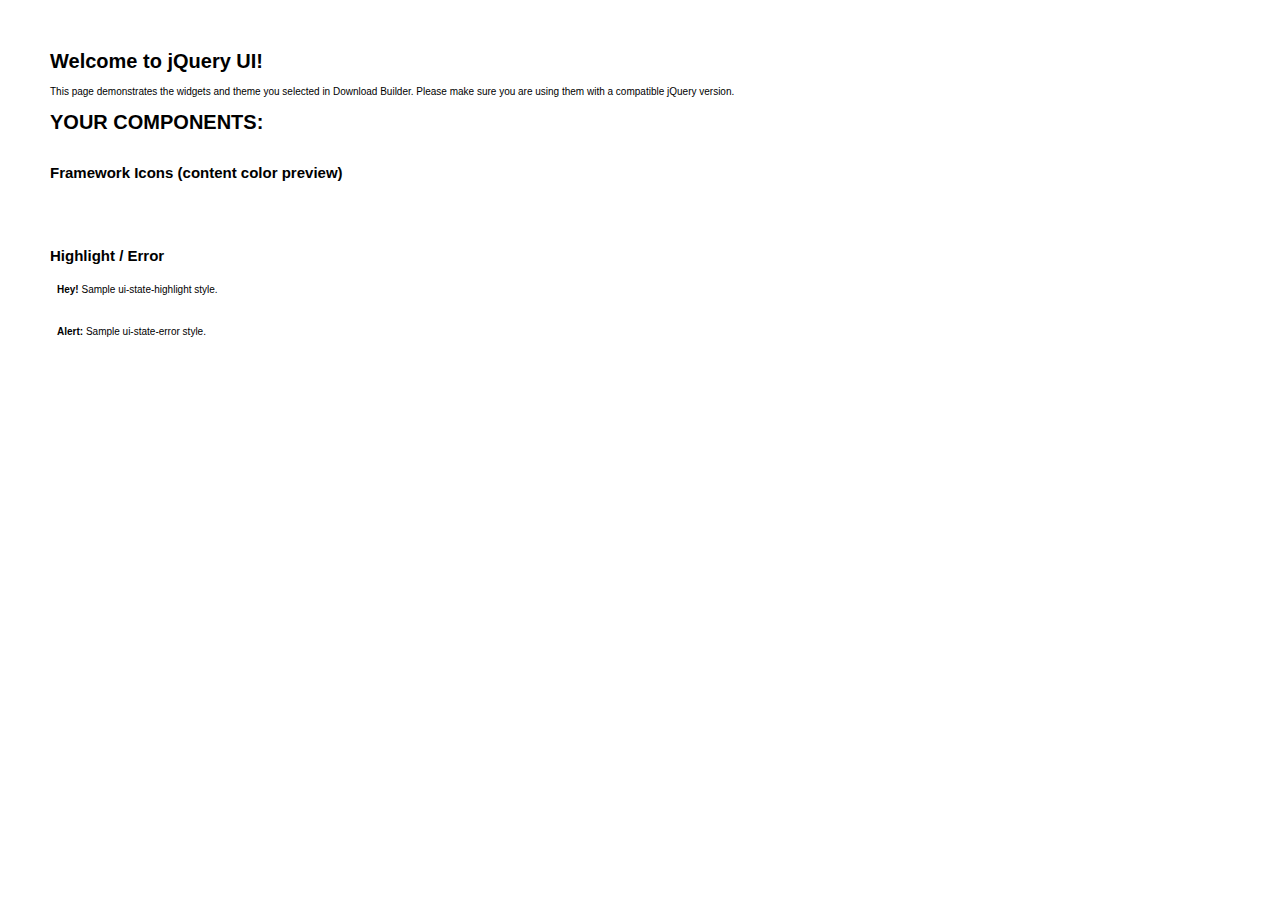
<file: Public/xenon/assets/js/jquery-ui/index.html>
<!doctype html>
<html lang="us">
<head>
	<meta charset="utf-8">
	<title>jQuery UI Example Page</title>
	<link href="jquery-ui.css" rel="stylesheet">
	<style>
	body{
		font: 62.5% "Trebuchet MS", sans-serif;
		margin: 50px;
	}
	.demoHeaders {
		margin-top: 2em;
	}
	#dialog-link {
		padding: .4em 1em .4em 20px;
		text-decoration: none;
		position: relative;
	}
	#dialog-link span.ui-icon {
		margin: 0 5px 0 0;
		position: absolute;
		left: .2em;
		top: 50%;
		margin-top: -8px;
	}
	#icons {
		margin: 0;
		padding: 0;
	}
	#icons li {
		margin: 2px;
		position: relative;
		padding: 4px 0;
		cursor: pointer;
		float: left;
		list-style: none;
	}
	#icons span.ui-icon {
		float: left;
		margin: 0 4px;
	}
	.fakewindowcontain .ui-widget-overlay {
		position: absolute;
	}
	select {
		width: 200px;
	}
	</style>
</head>
<body>

<h1>Welcome to jQuery UI!</h1>

<div class="ui-widget">
	<p>This page demonstrates the widgets and theme you selected in Download Builder. Please make sure you are using them with a compatible jQuery version.</p>
</div>

<h1>YOUR COMPONENTS:</h1>












<h2 class="demoHeaders">Framework Icons (content color preview)</h2>
<ul id="icons" class="ui-widget ui-helper-clearfix">
	<li class="ui-state-default ui-corner-all" title=".ui-icon-carat-1-n"><span class="ui-icon ui-icon-carat-1-n"></span></li>
	<li class="ui-state-default ui-corner-all" title=".ui-icon-carat-1-ne"><span class="ui-icon ui-icon-carat-1-ne"></span></li>
	<li class="ui-state-default ui-corner-all" title=".ui-icon-carat-1-e"><span class="ui-icon ui-icon-carat-1-e"></span></li>
	<li class="ui-state-default ui-corner-all" title=".ui-icon-carat-1-se"><span class="ui-icon ui-icon-carat-1-se"></span></li>
	<li class="ui-state-default ui-corner-all" title=".ui-icon-carat-1-s"><span class="ui-icon ui-icon-carat-1-s"></span></li>
	<li class="ui-state-default ui-corner-all" title=".ui-icon-carat-1-sw"><span class="ui-icon ui-icon-carat-1-sw"></span></li>
	<li class="ui-state-default ui-corner-all" title=".ui-icon-carat-1-w"><span class="ui-icon ui-icon-carat-1-w"></span></li>
	<li class="ui-state-default ui-corner-all" title=".ui-icon-carat-1-nw"><span class="ui-icon ui-icon-carat-1-nw"></span></li>
	<li class="ui-state-default ui-corner-all" title=".ui-icon-carat-2-n-s"><span class="ui-icon ui-icon-carat-2-n-s"></span></li>
	<li class="ui-state-default ui-corner-all" title=".ui-icon-carat-2-e-w"><span class="ui-icon ui-icon-carat-2-e-w"></span></li>
	<li class="ui-state-default ui-corner-all" title=".ui-icon-triangle-1-n"><span class="ui-icon ui-icon-triangle-1-n"></span></li>
	<li class="ui-state-default ui-corner-all" title=".ui-icon-triangle-1-ne"><span class="ui-icon ui-icon-triangle-1-ne"></span></li>
	<li class="ui-state-default ui-corner-all" title=".ui-icon-triangle-1-e"><span class="ui-icon ui-icon-triangle-1-e"></span></li>
	<li class="ui-state-default ui-corner-all" title=".ui-icon-triangle-1-se"><span class="ui-icon ui-icon-triangle-1-se"></span></li>
	<li class="ui-state-default ui-corner-all" title=".ui-icon-triangle-1-s"><span class="ui-icon ui-icon-triangle-1-s"></span></li>
	<li class="ui-state-default ui-corner-all" title=".ui-icon-triangle-1-sw"><span class="ui-icon ui-icon-triangle-1-sw"></span></li>
	<li class="ui-state-default ui-corner-all" title=".ui-icon-triangle-1-w"><span class="ui-icon ui-icon-triangle-1-w"></span></li>
	<li class="ui-state-default ui-corner-all" title=".ui-icon-triangle-1-nw"><span class="ui-icon ui-icon-triangle-1-nw"></span></li>
	<li class="ui-state-default ui-corner-all" title=".ui-icon-triangle-2-n-s"><span class="ui-icon ui-icon-triangle-2-n-s"></span></li>
	<li class="ui-state-default ui-corner-all" title=".ui-icon-triangle-2-e-w"><span class="ui-icon ui-icon-triangle-2-e-w"></span></li>
	<li class="ui-state-default ui-corner-all" title=".ui-icon-arrow-1-n"><span class="ui-icon ui-icon-arrow-1-n"></span></li>
	<li class="ui-state-default ui-corner-all" title=".ui-icon-arrow-1-ne"><span class="ui-icon ui-icon-arrow-1-ne"></span></li>
	<li class="ui-state-default ui-corner-all" title=".ui-icon-arrow-1-e"><span class="ui-icon ui-icon-arrow-1-e"></span></li>
	<li class="ui-state-default ui-corner-all" title=".ui-icon-arrow-1-se"><span class="ui-icon ui-icon-arrow-1-se"></span></li>
	<li class="ui-state-default ui-corner-all" title=".ui-icon-arrow-1-s"><span class="ui-icon ui-icon-arrow-1-s"></span></li>
	<li class="ui-state-default ui-corner-all" title=".ui-icon-arrow-1-sw"><span class="ui-icon ui-icon-arrow-1-sw"></span></li>
	<li class="ui-state-default ui-corner-all" title=".ui-icon-arrow-1-w"><span class="ui-icon ui-icon-arrow-1-w"></span></li>
	<li class="ui-state-default ui-corner-all" title=".ui-icon-arrow-1-nw"><span class="ui-icon ui-icon-arrow-1-nw"></span></li>
	<li class="ui-state-default ui-corner-all" title=".ui-icon-arrow-2-n-s"><span class="ui-icon ui-icon-arrow-2-n-s"></span></li>
	<li class="ui-state-default ui-corner-all" title=".ui-icon-arrow-2-ne-sw"><span class="ui-icon ui-icon-arrow-2-ne-sw"></span></li>
	<li class="ui-state-default ui-corner-all" title=".ui-icon-arrow-2-e-w"><span class="ui-icon ui-icon-arrow-2-e-w"></span></li>
	<li class="ui-state-default ui-corner-all" title=".ui-icon-arrow-2-se-nw"><span class="ui-icon ui-icon-arrow-2-se-nw"></span></li>
	<li class="ui-state-default ui-corner-all" title=".ui-icon-arrowstop-1-n"><span class="ui-icon ui-icon-arrowstop-1-n"></span></li>
	<li class="ui-state-default ui-corner-all" title=".ui-icon-arrowstop-1-e"><span class="ui-icon ui-icon-arrowstop-1-e"></span></li>
	<li class="ui-state-default ui-corner-all" title=".ui-icon-arrowstop-1-s"><span class="ui-icon ui-icon-arrowstop-1-s"></span></li>
	<li class="ui-state-default ui-corner-all" title=".ui-icon-arrowstop-1-w"><span class="ui-icon ui-icon-arrowstop-1-w"></span></li>
	<li class="ui-state-default ui-corner-all" title=".ui-icon-arrowthick-1-n"><span class="ui-icon ui-icon-arrowthick-1-n"></span></li>
	<li class="ui-state-default ui-corner-all" title=".ui-icon-arrowthick-1-ne"><span class="ui-icon ui-icon-arrowthick-1-ne"></span></li>
	<li class="ui-state-default ui-corner-all" title=".ui-icon-arrowthick-1-e"><span class="ui-icon ui-icon-arrowthick-1-e"></span></li>
	<li class="ui-state-default ui-corner-all" title=".ui-icon-arrowthick-1-se"><span class="ui-icon ui-icon-arrowthick-1-se"></span></li>
	<li class="ui-state-default ui-corner-all" title=".ui-icon-arrowthick-1-s"><span class="ui-icon ui-icon-arrowthick-1-s"></span></li>
	<li class="ui-state-default ui-corner-all" title=".ui-icon-arrowthick-1-sw"><span class="ui-icon ui-icon-arrowthick-1-sw"></span></li>
	<li class="ui-state-default ui-corner-all" title=".ui-icon-arrowthick-1-w"><span class="ui-icon ui-icon-arrowthick-1-w"></span></li>
	<li class="ui-state-default ui-corner-all" title=".ui-icon-arrowthick-1-nw"><span class="ui-icon ui-icon-arrowthick-1-nw"></span></li>
	<li class="ui-state-default ui-corner-all" title=".ui-icon-arrowthick-2-n-s"><span class="ui-icon ui-icon-arrowthick-2-n-s"></span></li>
	<li class="ui-state-default ui-corner-all" title=".ui-icon-arrowthick-2-ne-sw"><span class="ui-icon ui-icon-arrowthick-2-ne-sw"></span></li>
	<li class="ui-state-default ui-corner-all" title=".ui-icon-arrowthick-2-e-w"><span class="ui-icon ui-icon-arrowthick-2-e-w"></span></li>
	<li class="ui-state-default ui-corner-all" title=".ui-icon-arrowthick-2-se-nw"><span class="ui-icon ui-icon-arrowthick-2-se-nw"></span></li>
	<li class="ui-state-default ui-corner-all" title=".ui-icon-arrowthickstop-1-n"><span class="ui-icon ui-icon-arrowthickstop-1-n"></span></li>
	<li class="ui-state-default ui-corner-all" title=".ui-icon-arrowthickstop-1-e"><span class="ui-icon ui-icon-arrowthickstop-1-e"></span></li>
	<li class="ui-state-default ui-corner-all" title=".ui-icon-arrowthickstop-1-s"><span class="ui-icon ui-icon-arrowthickstop-1-s"></span></li>
	<li class="ui-state-default ui-corner-all" title=".ui-icon-arrowthickstop-1-w"><span class="ui-icon ui-icon-arrowthickstop-1-w"></span></li>
	<li class="ui-state-default ui-corner-all" title=".ui-icon-arrowreturnthick-1-w"><span class="ui-icon ui-icon-arrowreturnthick-1-w"></span></li>
	<li class="ui-state-default ui-corner-all" title=".ui-icon-arrowreturnthick-1-n"><span class="ui-icon ui-icon-arrowreturnthick-1-n"></span></li>
	<li class="ui-state-default ui-corner-all" title=".ui-icon-arrowreturnthick-1-e"><span class="ui-icon ui-icon-arrowreturnthick-1-e"></span></li>
	<li class="ui-state-default ui-corner-all" title=".ui-icon-arrowreturnthick-1-s"><span class="ui-icon ui-icon-arrowreturnthick-1-s"></span></li>
	<li class="ui-state-default ui-corner-all" title=".ui-icon-arrowreturn-1-w"><span class="ui-icon ui-icon-arrowreturn-1-w"></span></li>
	<li class="ui-state-default ui-corner-all" title=".ui-icon-arrowreturn-1-n"><span class="ui-icon ui-icon-arrowreturn-1-n"></span></li>
	<li class="ui-state-default ui-corner-all" title=".ui-icon-arrowreturn-1-e"><span class="ui-icon ui-icon-arrowreturn-1-e"></span></li>
	<li class="ui-state-default ui-corner-all" title=".ui-icon-arrowreturn-1-s"><span class="ui-icon ui-icon-arrowreturn-1-s"></span></li>
	<li class="ui-state-default ui-corner-all" title=".ui-icon-arrowrefresh-1-w"><span class="ui-icon ui-icon-arrowrefresh-1-w"></span></li>
	<li class="ui-state-default ui-corner-all" title=".ui-icon-arrowrefresh-1-n"><span class="ui-icon ui-icon-arrowrefresh-1-n"></span></li>
	<li class="ui-state-default ui-corner-all" title=".ui-icon-arrowrefresh-1-e"><span class="ui-icon ui-icon-arrowrefresh-1-e"></span></li>
	<li class="ui-state-default ui-corner-all" title=".ui-icon-arrowrefresh-1-s"><span class="ui-icon ui-icon-arrowrefresh-1-s"></span></li>
	<li class="ui-state-default ui-corner-all" title=".ui-icon-arrow-4"><span class="ui-icon ui-icon-arrow-4"></span></li>
	<li class="ui-state-default ui-corner-all" title=".ui-icon-arrow-4-diag"><span class="ui-icon ui-icon-arrow-4-diag"></span></li>
	<li class="ui-state-default ui-corner-all" title=".ui-icon-extlink"><span class="ui-icon ui-icon-extlink"></span></li>
	<li class="ui-state-default ui-corner-all" title=".ui-icon-newwin"><span class="ui-icon ui-icon-newwin"></span></li>
	<li class="ui-state-default ui-corner-all" title=".ui-icon-refresh"><span class="ui-icon ui-icon-refresh"></span></li>
	<li class="ui-state-default ui-corner-all" title=".ui-icon-shuffle"><span class="ui-icon ui-icon-shuffle"></span></li>
	<li class="ui-state-default ui-corner-all" title=".ui-icon-transfer-e-w"><span class="ui-icon ui-icon-transfer-e-w"></span></li>
	<li class="ui-state-default ui-corner-all" title=".ui-icon-transferthick-e-w"><span class="ui-icon ui-icon-transferthick-e-w"></span></li>
	<li class="ui-state-default ui-corner-all" title=".ui-icon-folder-collapsed"><span class="ui-icon ui-icon-folder-collapsed"></span></li>
	<li class="ui-state-default ui-corner-all" title=".ui-icon-folder-open"><span class="ui-icon ui-icon-folder-open"></span></li>
	<li class="ui-state-default ui-corner-all" title=".ui-icon-document"><span class="ui-icon ui-icon-document"></span></li>
	<li class="ui-state-default ui-corner-all" title=".ui-icon-document-b"><span class="ui-icon ui-icon-document-b"></span></li>
	<li class="ui-state-default ui-corner-all" title=".ui-icon-note"><span class="ui-icon ui-icon-note"></span></li>
	<li class="ui-state-default ui-corner-all" title=".ui-icon-mail-closed"><span class="ui-icon ui-icon-mail-closed"></span></li>
	<li class="ui-state-default ui-corner-all" title=".ui-icon-mail-open"><span class="ui-icon ui-icon-mail-open"></span></li>
	<li class="ui-state-default ui-corner-all" title=".ui-icon-suitcase"><span class="ui-icon ui-icon-suitcase"></span></li>
	<li class="ui-state-default ui-corner-all" title=".ui-icon-comment"><span class="ui-icon ui-icon-comment"></span></li>
	<li class="ui-state-default ui-corner-all" title=".ui-icon-person"><span class="ui-icon ui-icon-person"></span></li>
	<li class="ui-state-default ui-corner-all" title=".ui-icon-print"><span class="ui-icon ui-icon-print"></span></li>
	<li class="ui-state-default ui-corner-all" title=".ui-icon-trash"><span class="ui-icon ui-icon-trash"></span></li>
	<li class="ui-state-default ui-corner-all" title=".ui-icon-locked"><span class="ui-icon ui-icon-locked"></span></li>
	<li class="ui-state-default ui-corner-all" title=".ui-icon-unlocked"><span class="ui-icon ui-icon-unlocked"></span></li>
	<li class="ui-state-default ui-corner-all" title=".ui-icon-bookmark"><span class="ui-icon ui-icon-bookmark"></span></li>
	<li class="ui-state-default ui-corner-all" title=".ui-icon-tag"><span class="ui-icon ui-icon-tag"></span></li>
	<li class="ui-state-default ui-corner-all" title=".ui-icon-home"><span class="ui-icon ui-icon-home"></span></li>
	<li class="ui-state-default ui-corner-all" title=".ui-icon-flag"><span class="ui-icon ui-icon-flag"></span></li>
	<li class="ui-state-default ui-corner-all" title=".ui-icon-calculator"><span class="ui-icon ui-icon-calculator"></span></li>
	<li class="ui-state-default ui-corner-all" title=".ui-icon-cart"><span class="ui-icon ui-icon-cart"></span></li>
	<li class="ui-state-default ui-corner-all" title=".ui-icon-pencil"><span class="ui-icon ui-icon-pencil"></span></li>
	<li class="ui-state-default ui-corner-all" title=".ui-icon-clock"><span class="ui-icon ui-icon-clock"></span></li>
	<li class="ui-state-default ui-corner-all" title=".ui-icon-disk"><span class="ui-icon ui-icon-disk"></span></li>
	<li class="ui-state-default ui-corner-all" title=".ui-icon-calendar"><span class="ui-icon ui-icon-calendar"></span></li>
	<li class="ui-state-default ui-corner-all" title=".ui-icon-zoomin"><span class="ui-icon ui-icon-zoomin"></span></li>
	<li class="ui-state-default ui-corner-all" title=".ui-icon-zoomout"><span class="ui-icon ui-icon-zoomout"></span></li>
	<li class="ui-state-default ui-corner-all" title=".ui-icon-search"><span class="ui-icon ui-icon-search"></span></li>
	<li class="ui-state-default ui-corner-all" title=".ui-icon-wrench"><span class="ui-icon ui-icon-wrench"></span></li>
	<li class="ui-state-default ui-corner-all" title=".ui-icon-gear"><span class="ui-icon ui-icon-gear"></span></li>
	<li class="ui-state-default ui-corner-all" title=".ui-icon-heart"><span class="ui-icon ui-icon-heart"></span></li>
	<li class="ui-state-default ui-corner-all" title=".ui-icon-star"><span class="ui-icon ui-icon-star"></span></li>
	<li class="ui-state-default ui-corner-all" title=".ui-icon-link"><span class="ui-icon ui-icon-link"></span></li>
	<li class="ui-state-default ui-corner-all" title=".ui-icon-cancel"><span class="ui-icon ui-icon-cancel"></span></li>
	<li class="ui-state-default ui-corner-all" title=".ui-icon-plus"><span class="ui-icon ui-icon-plus"></span></li>
	<li class="ui-state-default ui-corner-all" title=".ui-icon-plusthick"><span class="ui-icon ui-icon-plusthick"></span></li>
	<li class="ui-state-default ui-corner-all" title=".ui-icon-minus"><span class="ui-icon ui-icon-minus"></span></li>
	<li class="ui-state-default ui-corner-all" title=".ui-icon-minusthick"><span class="ui-icon ui-icon-minusthick"></span></li>
	<li class="ui-state-default ui-corner-all" title=".ui-icon-close"><span class="ui-icon ui-icon-close"></span></li>
	<li class="ui-state-default ui-corner-all" title=".ui-icon-closethick"><span class="ui-icon ui-icon-closethick"></span></li>
	<li class="ui-state-default ui-corner-all" title=".ui-icon-key"><span class="ui-icon ui-icon-key"></span></li>
	<li class="ui-state-default ui-corner-all" title=".ui-icon-lightbulb"><span class="ui-icon ui-icon-lightbulb"></span></li>
	<li class="ui-state-default ui-corner-all" title=".ui-icon-scissors"><span class="ui-icon ui-icon-scissors"></span></li>
	<li class="ui-state-default ui-corner-all" title=".ui-icon-clipboard"><span class="ui-icon ui-icon-clipboard"></span></li>
	<li class="ui-state-default ui-corner-all" title=".ui-icon-copy"><span class="ui-icon ui-icon-copy"></span></li>
	<li class="ui-state-default ui-corner-all" title=".ui-icon-contact"><span class="ui-icon ui-icon-contact"></span></li>
	<li class="ui-state-default ui-corner-all" title=".ui-icon-image"><span class="ui-icon ui-icon-image"></span></li>
	<li class="ui-state-default ui-corner-all" title=".ui-icon-video"><span class="ui-icon ui-icon-video"></span></li>
	<li class="ui-state-default ui-corner-all" title=".ui-icon-script"><span class="ui-icon ui-icon-script"></span></li>
	<li class="ui-state-default ui-corner-all" title=".ui-icon-alert"><span class="ui-icon ui-icon-alert"></span></li>
	<li class="ui-state-default ui-corner-all" title=".ui-icon-info"><span class="ui-icon ui-icon-info"></span></li>
	<li class="ui-state-default ui-corner-all" title=".ui-icon-notice"><span class="ui-icon ui-icon-notice"></span></li>
	<li class="ui-state-default ui-corner-all" title=".ui-icon-help"><span class="ui-icon ui-icon-help"></span></li>
	<li class="ui-state-default ui-corner-all" title=".ui-icon-check"><span class="ui-icon ui-icon-check"></span></li>
	<li class="ui-state-default ui-corner-all" title=".ui-icon-bullet"><span class="ui-icon ui-icon-bullet"></span></li>
	<li class="ui-state-default ui-corner-all" title=".ui-icon-radio-off"><span class="ui-icon ui-icon-radio-off"></span></li>
	<li class="ui-state-default ui-corner-all" title=".ui-icon-radio-on"><span class="ui-icon ui-icon-radio-on"></span></li>
	<li class="ui-state-default ui-corner-all" title=".ui-icon-pin-w"><span class="ui-icon ui-icon-pin-w"></span></li>
	<li class="ui-state-default ui-corner-all" title=".ui-icon-pin-s"><span class="ui-icon ui-icon-pin-s"></span></li>
	<li class="ui-state-default ui-corner-all" title=".ui-icon-play"><span class="ui-icon ui-icon-play"></span></li>
	<li class="ui-state-default ui-corner-all" title=".ui-icon-pause"><span class="ui-icon ui-icon-pause"></span></li>
	<li class="ui-state-default ui-corner-all" title=".ui-icon-seek-next"><span class="ui-icon ui-icon-seek-next"></span></li>
	<li class="ui-state-default ui-corner-all" title=".ui-icon-seek-prev"><span class="ui-icon ui-icon-seek-prev"></span></li>
	<li class="ui-state-default ui-corner-all" title=".ui-icon-seek-end"><span class="ui-icon ui-icon-seek-end"></span></li>
	<li class="ui-state-default ui-corner-all" title=".ui-icon-seek-first"><span class="ui-icon ui-icon-seek-first"></span></li>
	<li class="ui-state-default ui-corner-all" title=".ui-icon-stop"><span class="ui-icon ui-icon-stop"></span></li>
	<li class="ui-state-default ui-corner-all" title=".ui-icon-eject"><span class="ui-icon ui-icon-eject"></span></li>
	<li class="ui-state-default ui-corner-all" title=".ui-icon-volume-off"><span class="ui-icon ui-icon-volume-off"></span></li>
	<li class="ui-state-default ui-corner-all" title=".ui-icon-volume-on"><span class="ui-icon ui-icon-volume-on"></span></li>
	<li class="ui-state-default ui-corner-all" title=".ui-icon-power"><span class="ui-icon ui-icon-power"></span></li>
	<li class="ui-state-default ui-corner-all" title=".ui-icon-signal-diag"><span class="ui-icon ui-icon-signal-diag"></span></li>
	<li class="ui-state-default ui-corner-all" title=".ui-icon-signal"><span class="ui-icon ui-icon-signal"></span></li>
	<li class="ui-state-default ui-corner-all" title=".ui-icon-battery-0"><span class="ui-icon ui-icon-battery-0"></span></li>
	<li class="ui-state-default ui-corner-all" title=".ui-icon-battery-1"><span class="ui-icon ui-icon-battery-1"></span></li>
	<li class="ui-state-default ui-corner-all" title=".ui-icon-battery-2"><span class="ui-icon ui-icon-battery-2"></span></li>
	<li class="ui-state-default ui-corner-all" title=".ui-icon-battery-3"><span class="ui-icon ui-icon-battery-3"></span></li>
	<li class="ui-state-default ui-corner-all" title=".ui-icon-circle-plus"><span class="ui-icon ui-icon-circle-plus"></span></li>
	<li class="ui-state-default ui-corner-all" title=".ui-icon-circle-minus"><span class="ui-icon ui-icon-circle-minus"></span></li>
	<li class="ui-state-default ui-corner-all" title=".ui-icon-circle-close"><span class="ui-icon ui-icon-circle-close"></span></li>
	<li class="ui-state-default ui-corner-all" title=".ui-icon-circle-triangle-e"><span class="ui-icon ui-icon-circle-triangle-e"></span></li>
	<li class="ui-state-default ui-corner-all" title=".ui-icon-circle-triangle-s"><span class="ui-icon ui-icon-circle-triangle-s"></span></li>
	<li class="ui-state-default ui-corner-all" title=".ui-icon-circle-triangle-w"><span class="ui-icon ui-icon-circle-triangle-w"></span></li>
	<li class="ui-state-default ui-corner-all" title=".ui-icon-circle-triangle-n"><span class="ui-icon ui-icon-circle-triangle-n"></span></li>
	<li class="ui-state-default ui-corner-all" title=".ui-icon-circle-arrow-e"><span class="ui-icon ui-icon-circle-arrow-e"></span></li>
	<li class="ui-state-default ui-corner-all" title=".ui-icon-circle-arrow-s"><span class="ui-icon ui-icon-circle-arrow-s"></span></li>
	<li class="ui-state-default ui-corner-all" title=".ui-icon-circle-arrow-w"><span class="ui-icon ui-icon-circle-arrow-w"></span></li>
	<li class="ui-state-default ui-corner-all" title=".ui-icon-circle-arrow-n"><span class="ui-icon ui-icon-circle-arrow-n"></span></li>
	<li class="ui-state-default ui-corner-all" title=".ui-icon-circle-zoomin"><span class="ui-icon ui-icon-circle-zoomin"></span></li>
	<li class="ui-state-default ui-corner-all" title=".ui-icon-circle-zoomout"><span class="ui-icon ui-icon-circle-zoomout"></span></li>
	<li class="ui-state-default ui-corner-all" title=".ui-icon-circle-check"><span class="ui-icon ui-icon-circle-check"></span></li>
	<li class="ui-state-default ui-corner-all" title=".ui-icon-circlesmall-plus"><span class="ui-icon ui-icon-circlesmall-plus"></span></li>
	<li class="ui-state-default ui-corner-all" title=".ui-icon-circlesmall-minus"><span class="ui-icon ui-icon-circlesmall-minus"></span></li>
	<li class="ui-state-default ui-corner-all" title=".ui-icon-circlesmall-close"><span class="ui-icon ui-icon-circlesmall-close"></span></li>
	<li class="ui-state-default ui-corner-all" title=".ui-icon-squaresmall-plus"><span class="ui-icon ui-icon-squaresmall-plus"></span></li>
	<li class="ui-state-default ui-corner-all" title=".ui-icon-squaresmall-minus"><span class="ui-icon ui-icon-squaresmall-minus"></span></li>
	<li class="ui-state-default ui-corner-all" title=".ui-icon-squaresmall-close"><span class="ui-icon ui-icon-squaresmall-close"></span></li>
	<li class="ui-state-default ui-corner-all" title=".ui-icon-grip-dotted-vertical"><span class="ui-icon ui-icon-grip-dotted-vertical"></span></li>
	<li class="ui-state-default ui-corner-all" title=".ui-icon-grip-dotted-horizontal"><span class="ui-icon ui-icon-grip-dotted-horizontal"></span></li>
	<li class="ui-state-default ui-corner-all" title=".ui-icon-grip-solid-vertical"><span class="ui-icon ui-icon-grip-solid-vertical"></span></li>
	<li class="ui-state-default ui-corner-all" title=".ui-icon-grip-solid-horizontal"><span class="ui-icon ui-icon-grip-solid-horizontal"></span></li>
	<li class="ui-state-default ui-corner-all" title=".ui-icon-gripsmall-diagonal-se"><span class="ui-icon ui-icon-gripsmall-diagonal-se"></span></li>
	<li class="ui-state-default ui-corner-all" title=".ui-icon-grip-diagonal-se"><span class="ui-icon ui-icon-grip-diagonal-se"></span></li>
</ul>















<!-- Highlight / Error -->
<h2 class="demoHeaders">Highlight / Error</h2>
<div class="ui-widget">
	<div class="ui-state-highlight ui-corner-all" style="margin-top: 20px; padding: 0 .7em;">
		<p><span class="ui-icon ui-icon-info" style="float: left; margin-right: .3em;"></span>
		<strong>Hey!</strong> Sample ui-state-highlight style.</p>
	</div>
</div>
<br>
<div class="ui-widget">
	<div class="ui-state-error ui-corner-all" style="padding: 0 .7em;">
		<p><span class="ui-icon ui-icon-alert" style="float: left; margin-right: .3em;"></span>
		<strong>Alert:</strong> Sample ui-state-error style.</p>
	</div>
</div>

<script src="external/jquery/jquery.js"></script>
<script src="jquery-ui.js"></script>
<script>
























// Hover states on the static widgets
$( "#dialog-link, #icons li" ).hover(
	function() {
		$( this ).addClass( "ui-state-hover" );
	},
	function() {
		$( this ).removeClass( "ui-state-hover" );
	}
);
</script>
</body>
</html>
</file>
